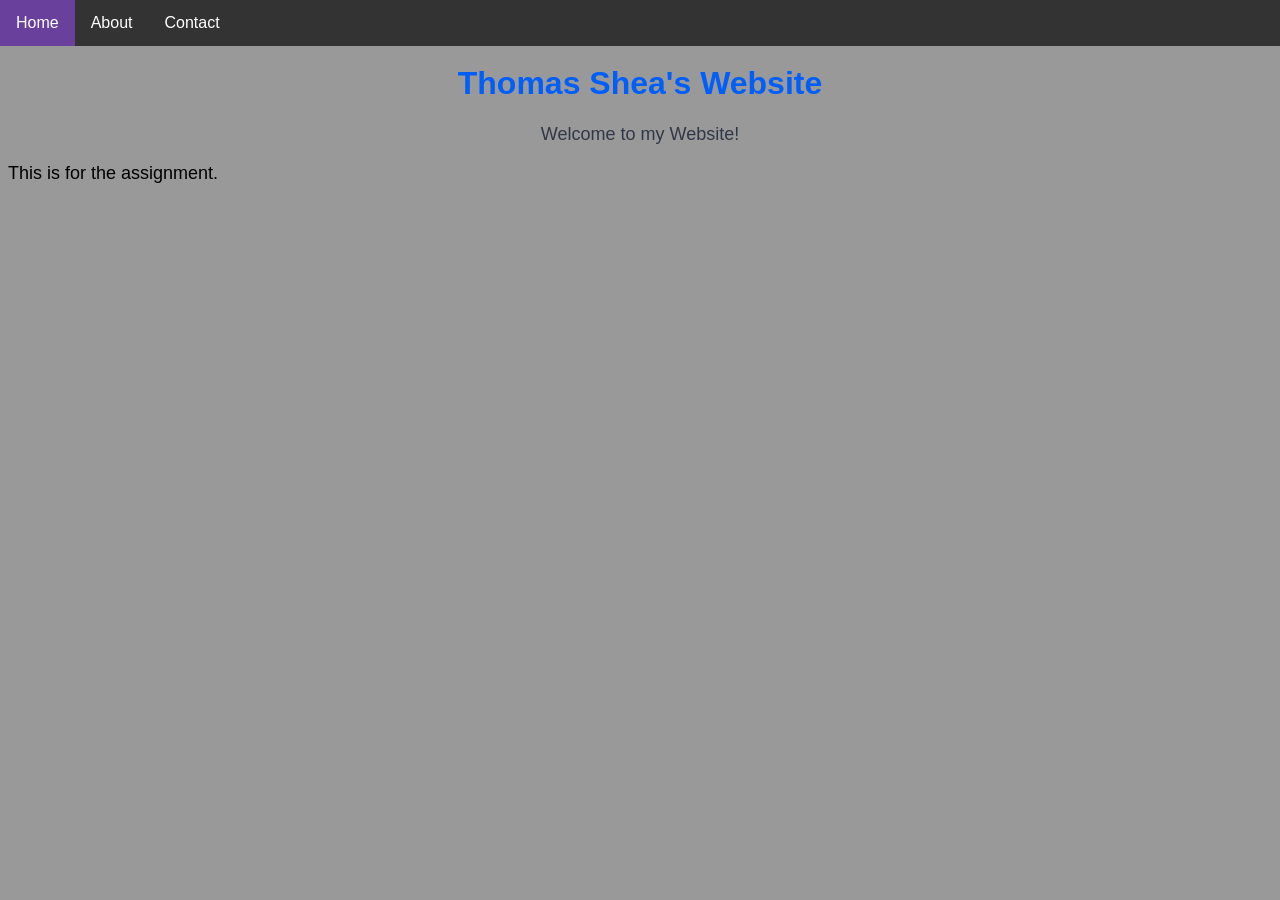
<file: index.html>
<!DOCTYPE html>
<html lang="en">
<head>
    <meta charset="UTF-8">
    <meta name="viewport" content="width=device-width, initial-scale=1.0">
    <title>Assignment 1</title>
    <link rel="stylesheet" href="./css/common.css">
    <base href="/QuickstartAssignment1/">
</head>
<body>
    <header>
        <ul class="navbar">
            <li ><a class="active" href="index.html">Home</a></li>
            <li ><a href="pages/about.html">About</a></li>
            <li ><a href="pages/contact.html">Contact</a></li>
        </ul>
     </header> <br> <br>
    <h1 id="page-title">Thomas Shea's Website</h1>
    <p id="intro">Welcome to my Website!</p>
    <p>This is for the assignment.</p>
</body>
</file>
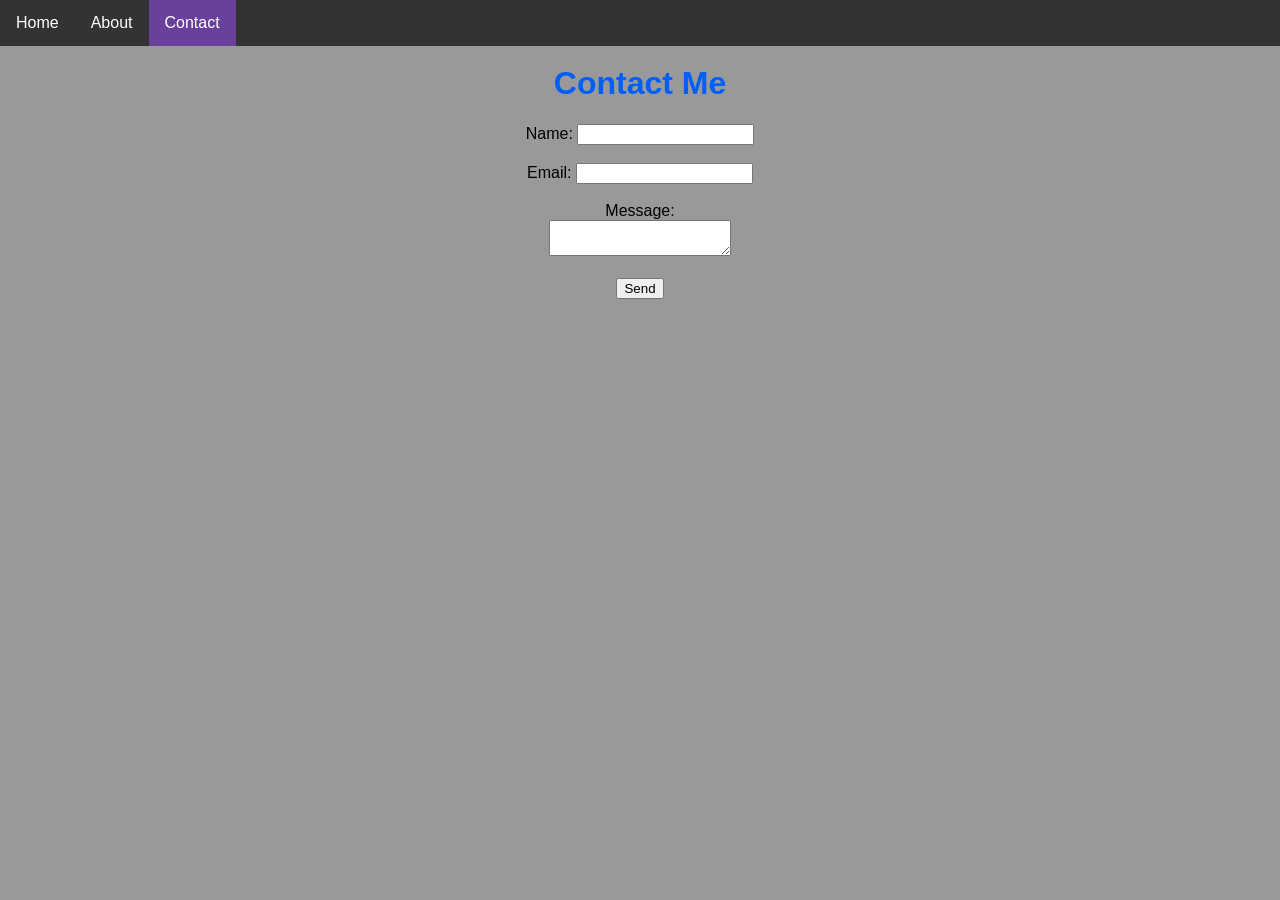
<file: pages/contact.html>
<!DOCTYPE html>
<html lang="en">
<head>
    <meta charset="UTF-8">
    <meta name="viewport" content="width=device-width, initial-scale=1.0">
    <title>Contact Me</title>
    <link rel="stylesheet" href="../css/common.css">
</head>
<body>
    <header>
        <ul class="navbar">
            <li ><a href="../index.html">Home</a></li>
            <li ><a href="about.html">About</a></li>
            <li ><a class="active" href="contact.html">Contact</a></li>
        </ul>
     </header> <br> <br>
    <h1 style="color: #005ff9; text-align: center;">Contact Me</h1>
    <form style="text-align: center;">
        <label for="name">Name:</label>
        <input type="text" id="name" name="name"><br><br>
        <label for="email">Email:</label>
        <input type="email" id="email" name="email"><br><br>
        <label for="message">Message:</label><br>
        <textarea id="message" name="message"></textarea><br><br>
        <input type="submit" value="Send">
    </form>
</body>
</file>
<file: css/common.css>
.navbar {
    list-style-type: none;
    margin: 0;
    padding: 0;
    overflow: hidden;
    background-color: #333333;
    position: fixed;
    top: 0;
    right: 0;
    width: 100%;

    li {
        float: left;
    }

    li a {
        display: block;
        color: white;
        text-align: center;
        padding: 14px 16px;
        text-decoration: none;
    }

    li a:hover:not(.active) {
        background-color: #111;
    }

    li a.active {
        background-color: #69409c;
    }
}
body {
    background-color: #9a9999;
    font-family: Arial;
}

#studentcard {
    display:block; 
    margin: 0 auto; 
    width: 80%; 
    background-color: #4d4d4d; 
    padding: 20px;
    border: 5px solid #bb8aff;
    border-radius: 35px;

    h2 {
        color: white;
        text-align: center;
    }
}

#boxthing {
    display:block; 
    margin: 30px; 
    width: 300px; 
    background-color: #4d4d4d; 
    padding: 20px;
    border: 3px solid #bb8aff;
    border-radius: 35px;
    color: white;
    ul {
        color: #dea1ff;
    }
}

#page-title {
    color: #005ff9; text-align: center;
}

#intro {
    color: #303846; text-align: center;
}

p {
    font-size: 18px;
}
</file>
